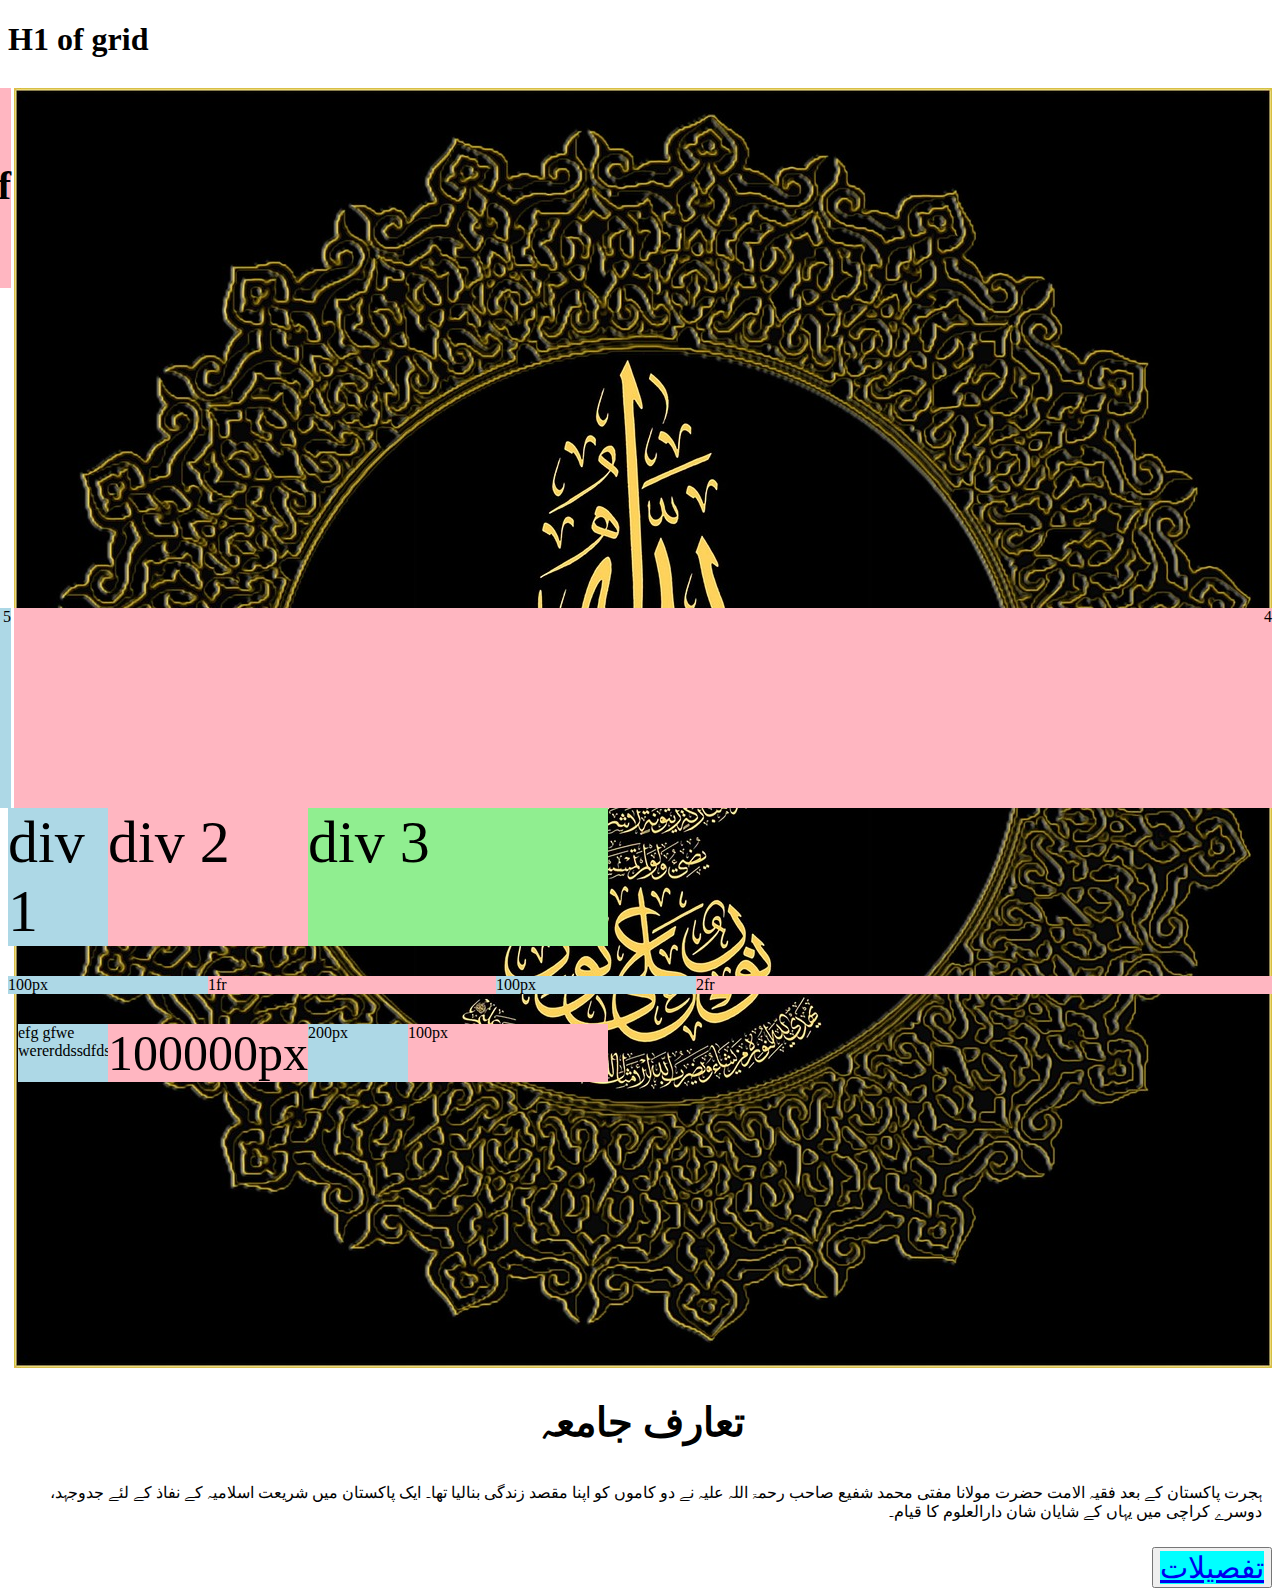
<file: index.html>
<!DOCTYPE html>
<html>
    <head>
        <title>Grid</title>
        <link rel="stylesheet" href="mystyles.css">
    </head>
    <body>
        <h1>H1 of grid</h1>

        <div style="
              margin-top: 30px;
              display: grid;
              grid-template-columns: 1fr 1fr 1fr;
              column-gap: 3px;
              row-gap: 20px;
              direction: rtl;
            ">
            <div style="background-color: lightblue; height: 500px;">
                <img src="1.jpg" alt="">
            <h1 class="myheading">تعارف جامعہ</h1>
            <p class="myparagraph">
                ہجرت پاکستان کے بعد فقیہ الامت حضرت مولانا مفتی محمد شفیع صاحب رحمۃ اللہ علیہ نے دو کاموں کو اپنا مقصد زندگی بنالیا تھا۔
                ایک پاکستان میں شریعت اسلامیہ کے نفاذ کے لئے جدوجہد، دوسرے کراچی میں یہاں کے شایان شان دارالعلوم کا قیام۔
            </p>
            <button>
                <a class="mybutton" href="http://darululoomkarachi.edu.pk/jamia/ur/?page_id=5740">تفصیلات</a>
            </button>
            

            
            </div>
            <div style="background-color: lightpink; height: 200px;">
               <h1 class="myheading">dfsa fhasdf</h1> 
            </div>
            <div style="background-color: lightblue; height: 200px;">3</div>
            <div style="background-color: lightpink; height: 200px;">4</div>
            <div style="background-color: lightblue; height: 200px;">5</div>
            <div style="background-color: lightpink; height: 200px;">6</div>
        </div>

    <div style="display: grid; font-size: 60px;
    grid-template-columns:  100px 200px 300px;">
        <div style="background-color: lightblue;">div 1</div>
        <div style="background-color: lightpink;">div 2</div>
        <div style="background-color: lightgreen;">div 3</div>
    </div>

    <div style="
          margin-top: 30px; display: grid;
          grid-template-columns: 200px 1fr 200px 2fr;
        ">
        <div class="lightblue">100px</div>
        <div style="background-color: lightpink;">1fr</div>
        <div style="background-color: lightblue;">100px</div>
        <div style="background-color: lightpink;">2fr</div>
    </div>

    <div style="
          margin-top: 30px;
          display: grid;
          grid-template-columns: 100px 200px 100px 200px;
        ">
        <div style="background-color: lightblue; margin-left: 10px;">efg gfwe wererddssdfds</div>
        <div style="background-color: lightpink; font-size: 50px;">100000px</div>
        <div style="background-color: lightblue;">200px</div>
        <div style="background-color: lightpink;">100px</div>
    </div>
    </body>
</html>
</file>
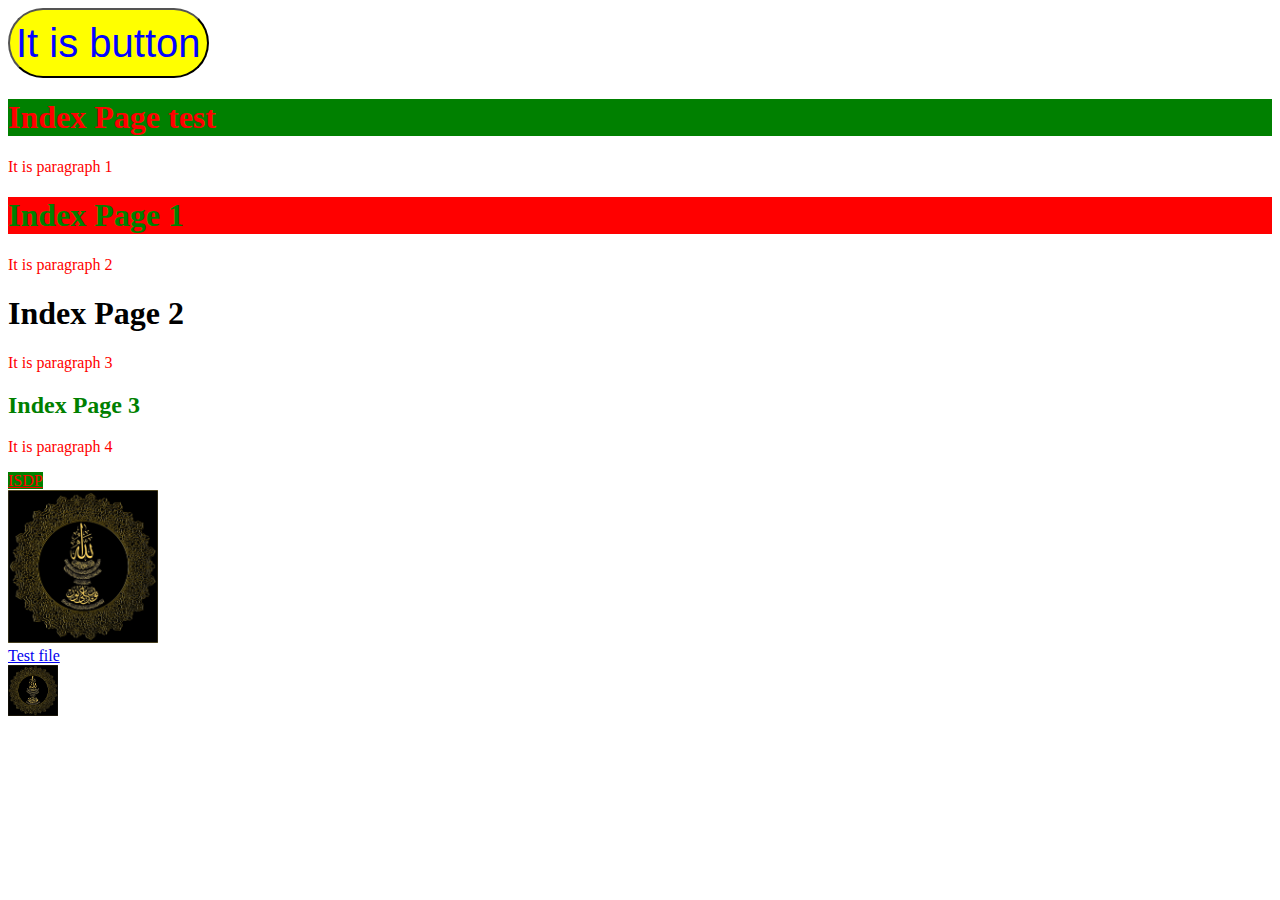
<file: 20220623.html>
<!Doctype html>
<html>
<head>
<title>3rd lecture</title>
<link rel="stylesheet" href="mystyle.css">
</head>
<body>
<button class="satrangi">It is button</button>
<h1 class="redgreen">Index Page test</h1>
<p>It is paragraph 1</p>
<h1 class="greenred">Index Page 1</h1>
<p>It is paragraph 2</p>
<h1>Index Page 2</h1>
<p>It is paragraph 3</p>
<h2>Index Page 3</h2>
<p>It is paragraph 4</p>
<a class="redgreen" href="https://www.isdp.info">ISDP</a>
<br>
<a href="https://www.haqnawaz.org">
<img src="1.jpg" alt="Quran Image"  width="150px">
</a><br>
<a href="test.html">Test file</a><br>
<img src="1.jpg" alt="Quran Image"  width="50px">
</body>
</html>
</file>
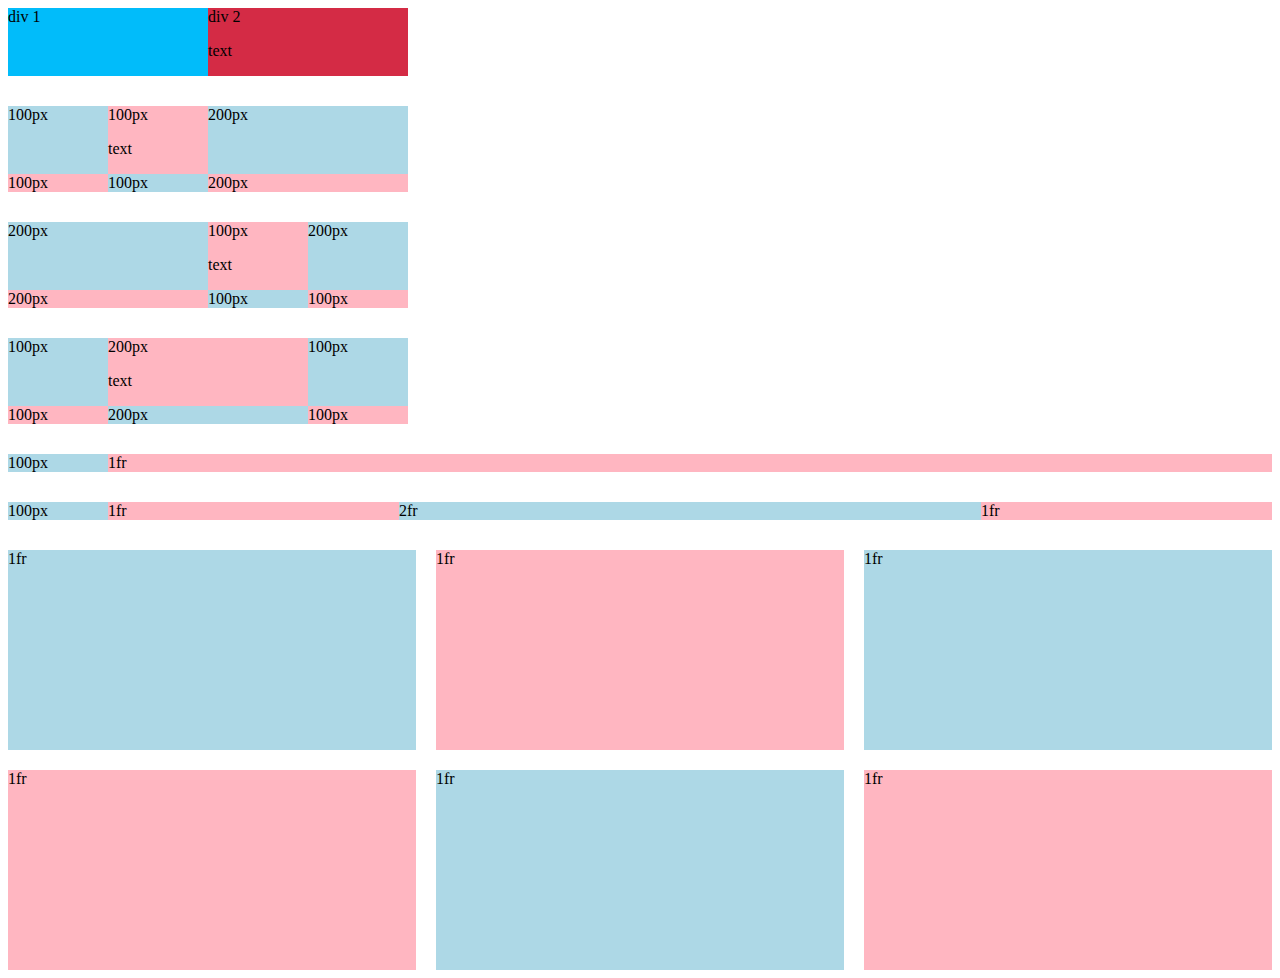
<file: grid.html>
<!DOCTYPE html>
<html>

<head>
    <title>Grid Practice</title>
</head>

<body>
<div style="
      display: grid;
      grid-template-columns: 200px 200px;
    ">
    <div style="background-color: rgb(1, 188, 250);">div 1</div>
    <div style="background-color: rgb(212, 43, 69);">div 2<p>text</p></div>
</div>

<div style="
      margin-top: 30px;
      display: grid;
      grid-template-columns: 100px 100px 200px;
    ">
    <div style="background-color: lightblue;">100px</div>
    <div style="background-color: lightpink;">100px<p>text</p>
    </div>
    <div style="background-color: lightblue;">200px</div>
    <div style="background-color: lightpink;">100px</div>
    <div style="background-color: lightblue;">100px</div>
    <div style="background-color: lightpink;">200px</div>
</div>

<div style="
      margin-top: 30px;
      display: grid;
      grid-template-columns: 200px 100px 100px;
    ">
    <div style="background-color: lightblue;">200px</div>
    <div style="background-color: lightpink;">100px<p>text</p>
    </div>
    <div style="background-color: lightblue;">200px</div>
    <div style="background-color: lightpink;">200px</div>
    <div style="background-color: lightblue;">100px</div>
    <div style="background-color: lightpink;">100px</div>
</div>

<div style="
      margin-top: 30px;
      display: grid;
      grid-template-columns: 100px 200px 100px;
    ">
    <div style="background-color: lightblue;">100px</div>
    <div style="background-color: lightpink;">200px<p>text</p>
    </div>
    <div style="background-color: lightblue;">100px</div>
    <div style="background-color: lightpink;">100px</div>
    <div style="background-color: lightblue;">200px</div>
    <div style="background-color: lightpink;">100px</div>
</div>

<div style="
      margin-top: 30px; display: grid;
      grid-template-columns: 100px 1fr;
    ">
    <div style="background-color: lightblue;">100px</div>
    <div style="background-color: lightpink;">1fr</div>
</div>

<div style="
      margin-top: 30px;
      display: grid;
      grid-template-columns: 100px 1fr 2fr 1fr;
    ">
    <div style="background-color: lightblue;">100px</div>
    <div style="background-color: lightpink;">1fr</div>
    <div style="background-color: lightblue;">2fr</div>
    <div style="background-color: lightpink;">1fr</div>
</div>

<div style="
      margin-top: 30px;
      display: grid;
      grid-template-columns: 1fr 1fr 1fr;
      column-gap: 20px;
      row-gap: 20px;
    ">
    <div style="background-color: lightblue; height: 200px;">1fr</div>
    <div style="background-color: lightpink; height: 200px;">1fr</div>
    <div style="background-color: lightblue; height: 200px;">1fr</div>
    <div style="background-color: lightpink; height: 200px;">1fr</div>
    <div style="background-color: lightblue; height: 200px;">1fr</div>
    <div style="background-color: lightpink; height: 200px;">1fr</div>
</div>

</body>
    
</html>
</file>
<file: mystyles.css>
.lightblue{
    background-color: lightblue;
}
.myheading{
    font-size: 40px;
    text-align: center;
    font-family: 'jameel noori nastaleeq';
}
.myparagraph{
    font-family: 'jameel noori nastaleeq';
    padding: 10px;
}
.myimage{
    border-image: 10px;
}
.mybutton{
    font-size: 30px;
    background-color: aqua;
}
</file>
<file: mystyle.css>
p{color:red;}
h2{color:green;}
.redgreen{
color:red;
background:green;
}
.greenred{
color:green;
background:red;
}
.satrangi{
color:rgb(4, 4, 255);
background:yellow;
font-size:40px; 
height: 70px;
border-radius: 70px;
}
.satrangi:hover{
    background-color: red;
    color: white;
    
}
.redgreen:hover{
color: green;
    background: red;
    font-size: 60px;
    
}
</file>
